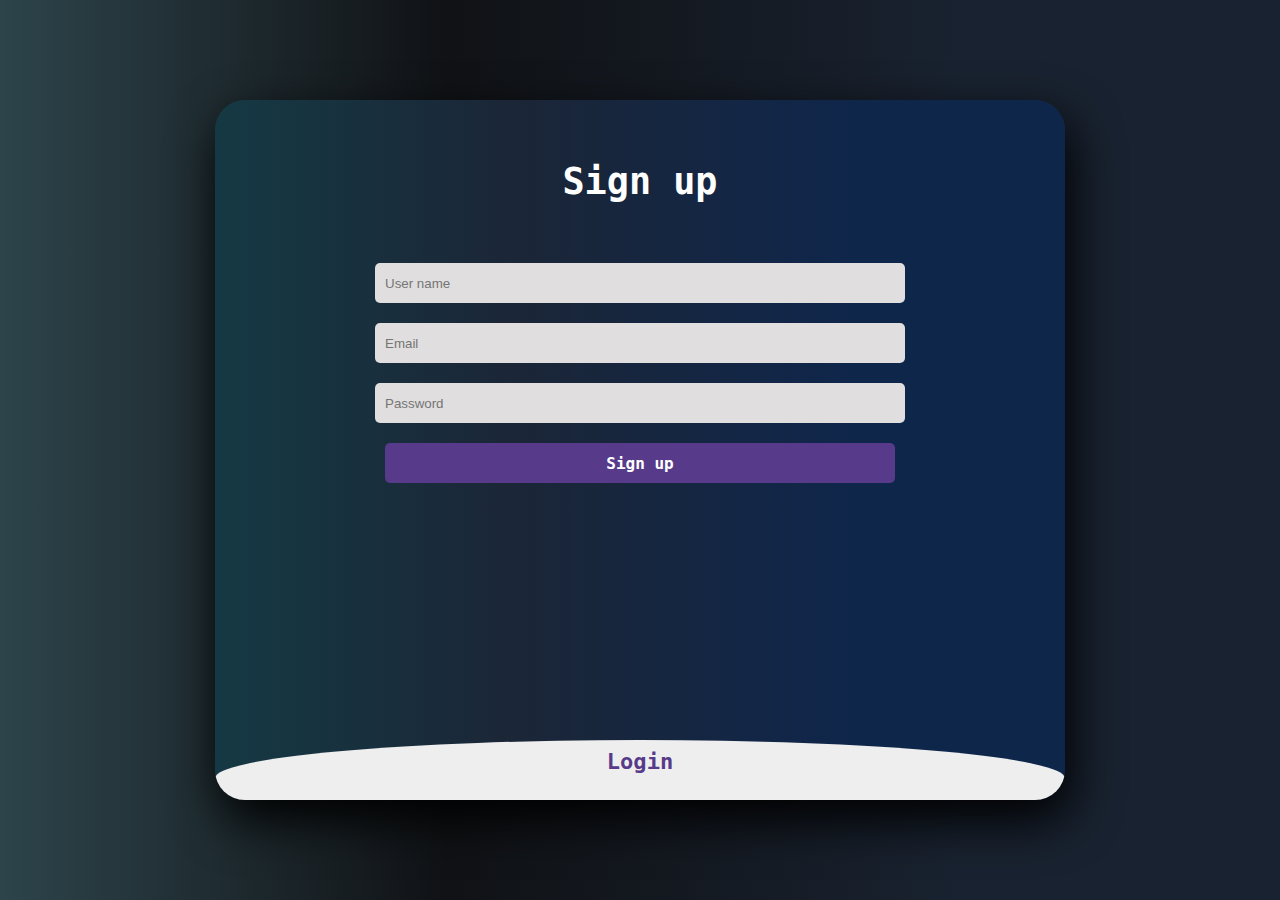
<file: CSI_website-Sidebranch/CSI_website-Sidebranch/CSI_scratch/login.html>
<!DOCTYPE html>
<html>
<head>
	<title>Slide Navbar</title>
	<link rel="stylesheet" type="text/css" href="login.css">
<link href="https://fonts.googleapis.com/css2?family=Jost:wght@500&display=swap" rel="stylesheet">
</head>
<body>
	<div class="main">  	
		<input type="checkbox" id="chk" aria-hidden="true">

			<div class="signup">
				<form>
					<label for="chk" aria-hidden="true">Sign up</label>
					<input type="text" name="txt" placeholder="User name" required="">
					<input type="email" name="email" placeholder="Email" required="">
					<input type="password" name="pswd" placeholder="Password" required="">
					<button>Sign up</button>
				</form>
			</div>

			<div class="login">
				<form>
					<label for="chk" aria-hidden="true">Login</label>
					<input type="email" name="email" placeholder="Email" required="">
					<input type="password" name="pswd" placeholder="Password" required="">
					<button>Login</button>
				</form>
			</div>
	</div>
</body>
</html>
</file>
<file: CSI_website-Sidebranch/CSI_website-Sidebranch/CSI_scratch/login.css>
body{
	margin: 0;
	padding: 0;
	display: flex;
	justify-content: center;
	align-items: center;
	min-height: 100vh;
	/* font-family: 'Jost', sans-serif; */
    font-family: "Roboto Mono", monospace;
	background-image: linear-gradient(
    90deg,
    rgba(45, 68, 75, 1) 0%,
    rgba(16, 18, 21, 1) 35%,
    rgba(25, 34, 48, 1) 75%
  );
}
.main{
	width: 850px;
	height: 700px;
	background: red;
	overflow: hidden;
	background: url("https://doc-08-2c-docs.googleusercontent.com/docs/securesc/68c90smiglihng9534mvqmq1946dmis5/fo0picsp1nhiucmc0l25s29respgpr4j/1631524275000/03522360960922298374/03522360960922298374/1Sx0jhdpEpnNIydS4rnN4kHSJtU1EyWka?e=view&authuser=0&nonce=gcrocepgbb17m&user=03522360960922298374&hash=tfhgbs86ka6divo3llbvp93mg4csvb38") no-repeat center/ cover;
	border-radius: 30px;
	box-shadow: 5px 20px 50px #000;
	background-image: linear-gradient(
    90deg,
    rgb(21, 57, 68) 0%,
    rgb(27, 38, 55) 35%,
    rgb(15, 38, 75) 75%
  );
}
#chk{
	display: none;
}
.signup{
	position: relative;
	width:100%;
	height: 100%;
}
label{
	color: #fff;
	font-size: 2.3em;
	justify-content: center;
	display: flex;
	margin: 60px;
	font-weight: bold;
	cursor: pointer;
	transition: .5s ease-in-out;
}
input{
	width: 60%;
	height: 20px;
	background: #e0dede;
	justify-content: center;
	display: flex;
	margin: 20px auto;
	padding: 10px;
	border: none;
	outline: none;
	border-radius: 5px;
}
button{
	width: 60%;
	height: 40px;
	margin: 10px auto;
	justify-content: center;
	display: block;
	color: #fff;
	background: #573b8a;
	font-size: 1em;
	font-weight: bold;
	margin-top: 20px;
	outline: none;
	border: none;
	border-radius: 5px;
	transition: .2s ease-in;
	cursor: pointer;
    font-family: "Roboto Mono", monospace;
}
button:hover{
	background: #6d44b8;
}
.login{
	height: 460px;
	background: #eee;
	border-radius: 60% / 10%;
	transform: translateY(-180px);
	transition: .8s ease-in-out;
}
.login label{
	color: #573b8a;
	transform: scale(.6);
}

#chk:checked ~ .login{
	transform: translateY(-500px);
}
#chk:checked ~ .login label{
	transform: scale(1);	
}
#chk:checked ~ .signup label{
	transform: scale(.6);
}
</file>
